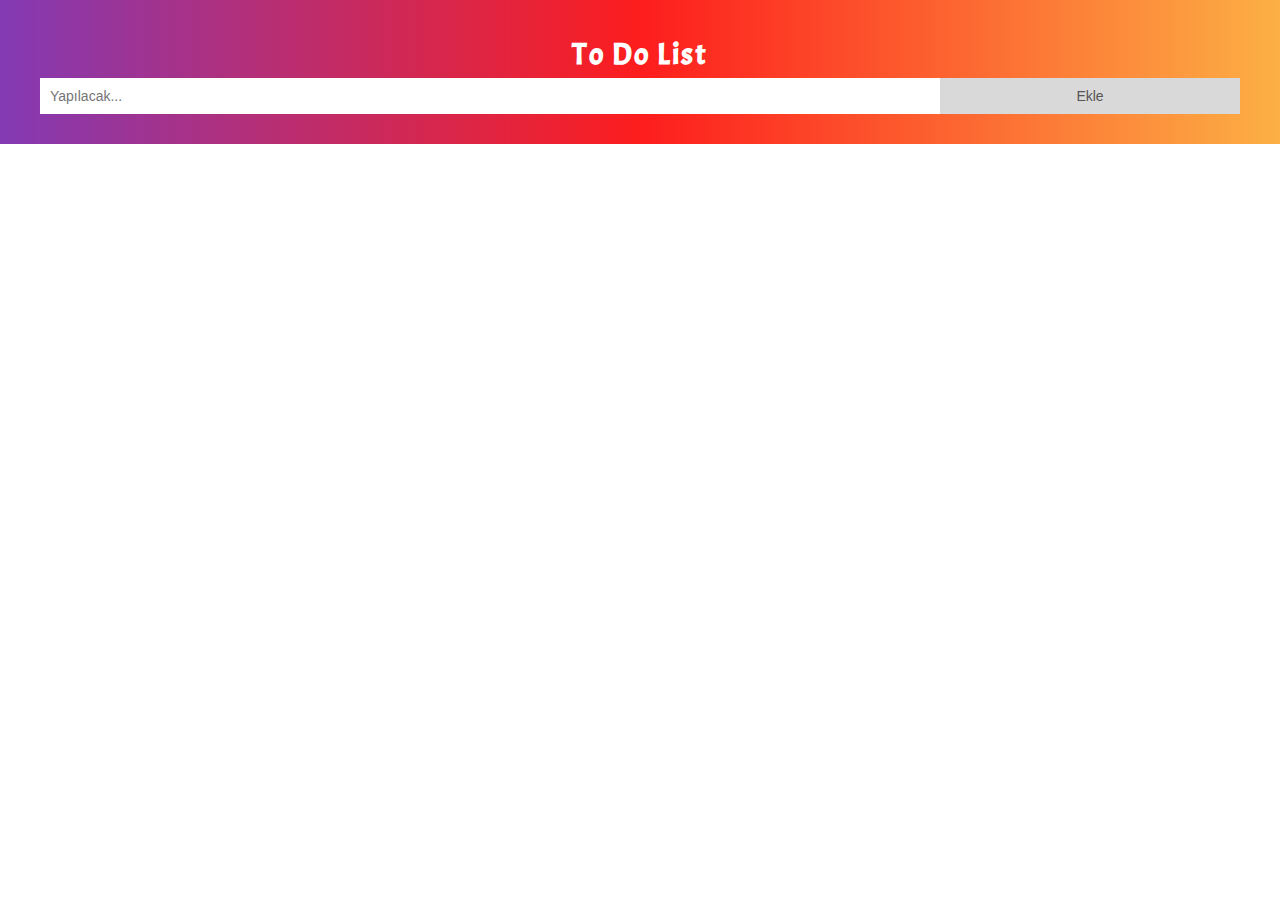
<file: index0.html>
<!DOCTYPE html>
<html>
  <head>
    <meta name="viewport" content="width=device-width, initial-scale=1" />
    <link rel="stylesheet" href="styles.css" />
  </head>
  <body>
    <div id="myDIV" class="header">
      <h2 style="margin: 5px">To Do List</h2>
      <input type="text" id="myInput" placeholder="Yapılacak..." />
      <span class="addBtn" id="todo_button">Ekle</span>
    </div>

    <ul id="myUL">
      <!-- <li>Eve gidecegim</li>
      <li class="checked">Pay bills</li>
      <li>Meet George</li> -->
    </ul>

    <script src="index0.js"></script>
  </body>
</html>
</file>
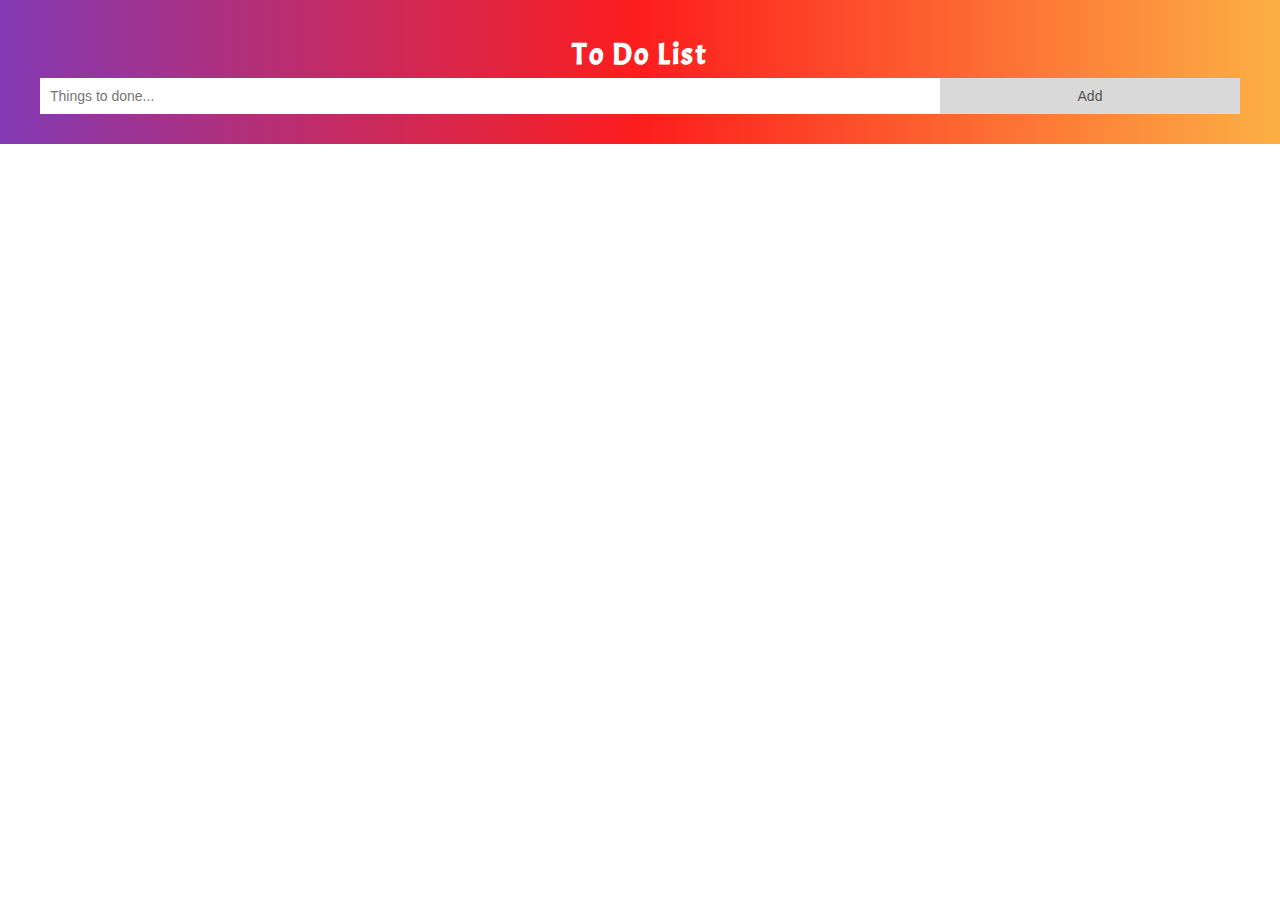
<file: index1.html>
<!DOCTYPE html>
<html>
  <head>
    <meta name="viewport" content="width=device-width, initial-scale=1" />
    <link rel="stylesheet" href="styles.css" />
  </head>
  <body>
    <div id="myDIV" class="header">
      <h2 style="margin: 5px">To Do List</h2>
      <input type="text" id="myInput" placeholder="Things to done..." />
      <span class="addBtn" id="todo_button">Add</span>
    </div>

    <ul id="myUL">
      
    </ul>

    <script src="index1.js"></script>
  </body>
</html>
</file>
<file: styles.css>
@import url('https://fonts.googleapis.com/css2?family=Acme&display=swap');

body {
  margin: 0;
  min-width: 250px;
}

h2 {
  font-family: 'Acme', sans-serif;
  font-size: 30px;
  letter-spacing: 2px;
}

/* Include the padding and border in an element's total width and height */
* {
  box-sizing: border-box;
}

/* Remove margins and padding from the list */
ul {
  margin: 0;
  padding: 0;
}

/* Style the list items */
ul li {
  cursor: pointer;
  position: relative;
  padding: 12px 8px 12px 40px;
  list-style-type: none;
  background: #eee;
  font-size: 14px;
  transition: 0.2s;
  font-family: Verdana, Geneva, Tahoma, sans-serif;


  /* make the list items unselectable */
  -webkit-user-select: none;
  -moz-user-select: none;
  -ms-user-select: none;
  user-select: none;
}

/* Set all odd list items to a different color (zebra-stripes) */
ul li:nth-child(odd) {
  background: #f9f9f9;
}

/* Darker background-color on hover */
ul li:hover {
  background: #ddd;
}

/* When clicked on, add a background color and strike out text */
ul li.checked {
  background: #888;
  color: #fff;
  text-decoration: line-through;
}

/* Add a "checked" mark when clicked on */
ul li.checked::before {
  content: "";
  position: absolute;
  border-color: #fff;
  border-style: solid;
  border-width: 0 2px 2px 0;
  top: 10px;
  left: 16px;
  transform: rotate(45deg);
  height: 15px;
  width: 7px;
}

/* Style the close button */
.close {
  position: absolute;
  right: 0;
  top: 0;
  padding: 12px 16px 12px 16px;
}

.close:hover {
  background-color: tomato;
  color: white;
}

/* Style the header */
.header {
  background: rgb(131,58,180);
  background: linear-gradient(90deg, rgba(131,58,180,1) 0%, rgba(253,29,29,1) 50%, rgba(252,176,69,1) 100%);
  padding: 30px 40px;
  color: white;
  text-align: center;
}

/* Clear floats after the header */
.header:after {
  content: "";
  display: table;
  clear: both;
}

/* Style the input */
input {
  margin: 0;
  border: none;
  border-radius: 0;
  width: 75%;
  padding: 10px;
  float: left;
  font-size: 14px;
  font-family: Verdana, Geneva, Tahoma, sans-serif;
}

/* Style the "Add" button */
.addBtn {
  padding: 10px;
  width: 25%;
  background: #d9d9d9;
  color: #555;
  float: left;
  text-align: center;
  font-size: 14px;
  cursor: pointer;
  transition: 0.3s;
  border-radius: 0;
  font-family: Verdana, Geneva, Tahoma, sans-serif;
}

.addBtn:hover {
  background-color: #bbb;
}
</file>
